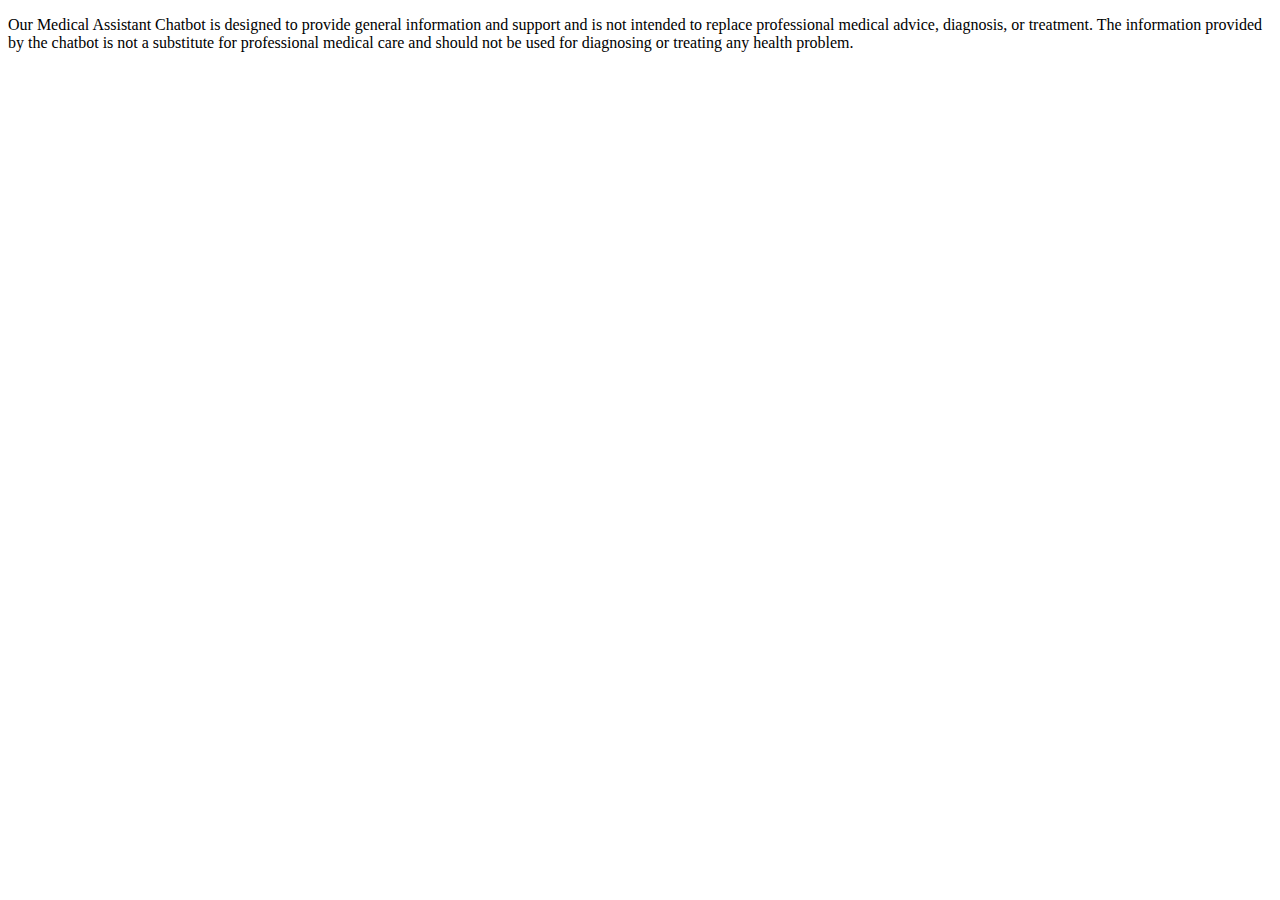
<file: disclaimer.html>
<!DOCTYPE html>
<html lang="en">
<head>
    <meta charset="UTF-8">
    <meta name="viewport" content="width=device-width, initial-scale=1.0">
    <title>Document</title>
</head>
<body>
   <p>Our Medical Assistant Chatbot is designed to provide general information and support and is not intended to replace professional medical advice, diagnosis, or treatment. The information provided by the chatbot is not a substitute for professional medical care and should not be used for diagnosing or treating any health problem.</p>
</body>
</html>
</file>
